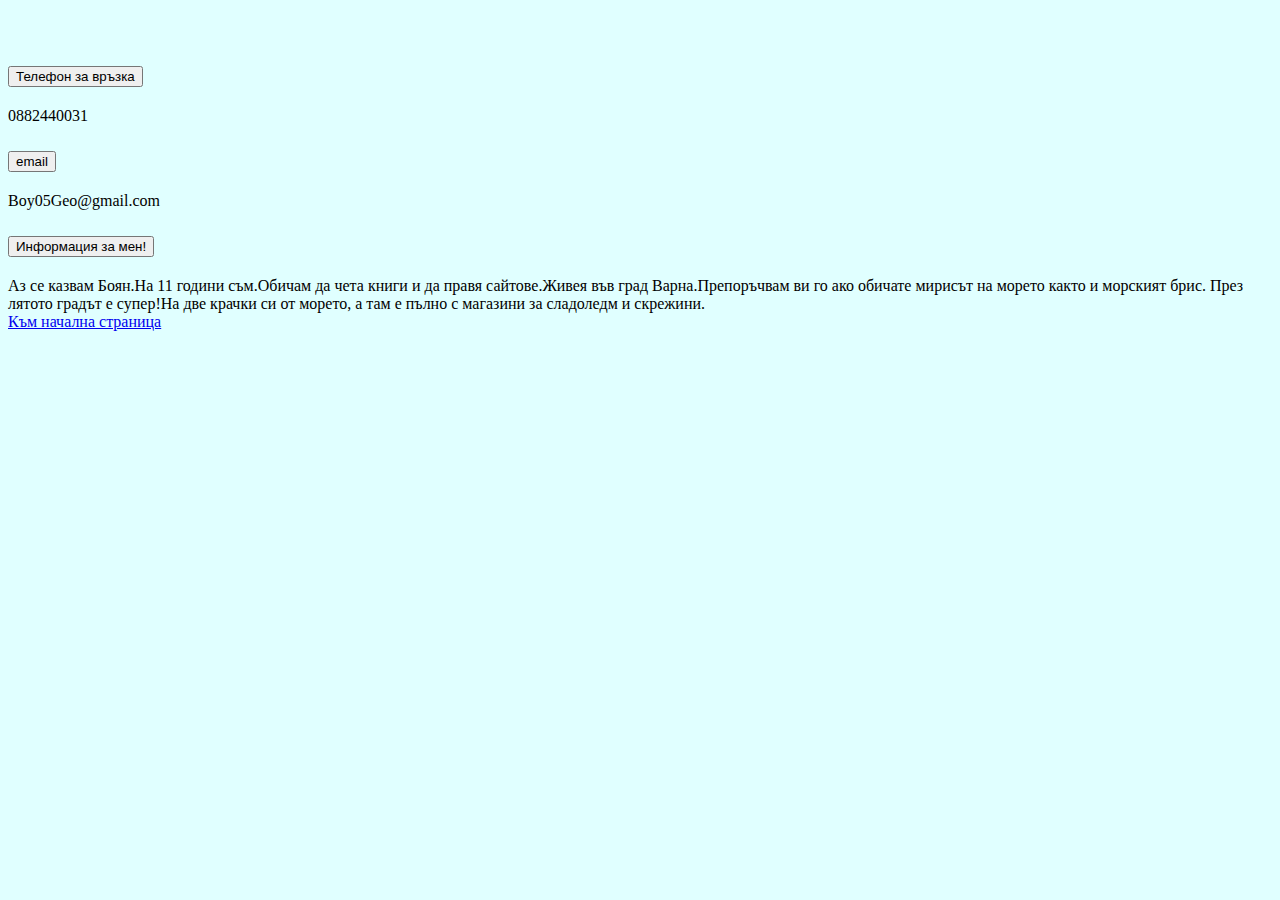
<file: PROBA.html>
<!DOCTYPE html>
<html lang="en">

  <link rel="stylesheet" href="style.css">

<head>
    <meta charset="UTF-8">
    <meta http-equiv="X-UA-Compatible" content="IE=edge">
    <meta name="viewport" content="width=device-width, initial-scale=1.0">
    <title>Контакти</title>
    <link href="https://cdn.jsdelivr.net/npm/bootstrap@5.1.3/dist/css/bootstrap.min.css" rel="stylesheet" integrity="sha384-1BmE4kWBq78iYhFldvKuhfTAU6auU8tT94WrHftjDbrCEXSU1oBoqyl2QvZ6jIW3" crossorigin="anonymous">
    <link rel="stylesheet" href="index.css">  
  </head>
    <body>








<div class="accordion accordion-flush" id="accordionFlushExample">
  <div class="accordion-item">
    <h2 class="accordion-header" id="flush-headingOne">
      <button class="accordion-button collapsed" type="button" data-bs-toggle="collapse" data-bs-target="#flush-collapseOne" aria-expanded="false" aria-controls="flush-collapseOne">
        Телефон за връзка
      </button>
    </h2>
    <div id="flush-collapseOne" class="accordion-collapse collapse" aria-labelledby="flush-headingOne" data-bs-parent="#accordionFlushExample">
      <div class="accordion-body">0882440031</div>
    </div>
  </div>
  <div class="accordion-item">
    <h2 class="accordion-header" id="flush-headingTwo">
      <button class="accordion-button collapsed" type="button" data-bs-toggle="collapse" data-bs-target="#flush-collapseTwo" aria-expanded="false" aria-controls="flush-collapseTwo">
        email
      </button>
    </h2>
    <div id="flush-collapseTwo" class="accordion-collapse collapse" aria-labelledby="flush-headingTwo" data-bs-parent="#accordionFlushExample">
      <div class="accordion-body">Boy05Geo@gmail.com</div>
    </div>
  </div>
  <div class="accordion-item">
    <h2 class="accordion-header" id="flush-headingThree">
      <button class="accordion-button collapsed" type="button" data-bs-toggle="collapse" data-bs-target="#flush-collapseThree" aria-expanded="false" aria-controls="flush-collapseThree">
          Информация за мен!
      </button>
    </h2>
    <div id="flush-collapseThree" class="accordion-collapse collapse" aria-labelledby="flush-headingThree" data-bs-parent="#accordionFlushExample">
      <div class="accordion-body">Аз се казвам Боян.На 11 години съм.Обичам да чета книги и да правя сайтове.Живея във град Варна.Препоръчвам ви го ако обичате мирисът на морето както и морският брис.
        През лятото градът е супер!На две крачки си от морето, а там е пълно с магазини за сладоледм и скрежини.
      </div>
    
    </div>
  </div>
</div>
<script src="https://cdn.jsdelivr.net/npm/bootstrap@5.1.3/dist/js/bootstrap.min.js" integrity="sha384-QJHtvGhmr9XOIpI6YVutG+2QOK9T+ZnN4kzFN1RtK3zEFEIsxhlmWl5/YESvpZ13" crossorigin="anonymous"></script>

<a class="btn btn-primary" href="index.html" role="button">Към начална страница</a>








    </body>
   



 


          



























































</body>
</html>
</file>
<file: style.css>
.card {

transition: all   1s;
display: inline-block;

}

.card:hover {

box-shadow: 10px 10px 10px;}


.h5 {

color: black;

}


.h5:hover {

color: crimson;
text-shadow: 10px 10px 80px;}


#carouselExampleControls {
    width: 50%;
    margin: 0 auto
}

body {
background: rgb(214, 224, 245);


}
</file>
<file: index.css>
body {
    background: url('');

background-color: lightcyan;










}

#accordionFlushExample {
    margin-top: 60px;
opacity: 40px;

}
</file>
